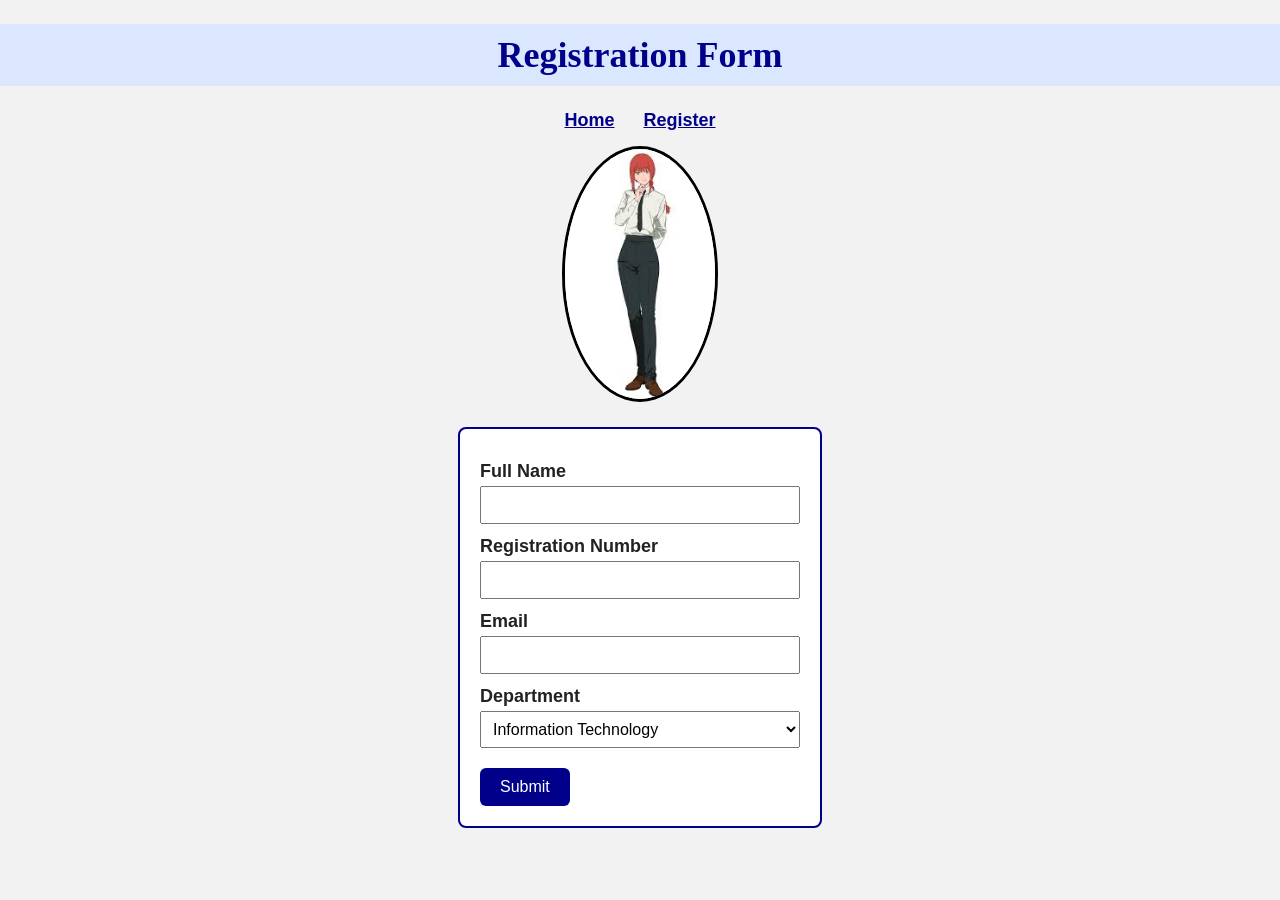
<file: form.html>
<!DOCTYPE html>
<html lang="en">
<head>
    <meta charset="UTF-8">
    <meta name="viewport" content="width=device-width, initial-scale=1.0">
    <title>Registration Form</title>
    <link rel="stylesheet" href="styles.css">
</head>
<body>
    <h1>Registration Form</h1>

    <div class="nav">
        <a href="index.html">Home</a>
        <a href="form.html">Register</a>
    </div>

    <img src="me.jpg" alt="My photo">

    <form class="form-box" action="thanks.html" method="get">
        <label for="name">Full Name</label>
        <input type="text" id="name" name="name" required>

        <label for="regno">Registration Number</label>
        <input type="text" id="regno" name="regno" required>

        <label for="email">Email</label>
        <input type="email" id="email" name="email" required>

        <label for="dept">Department</label>
        <select id="dept" name="dept">
            <option>Information Technology</option>
            <option>Artificial Intelligence</option>
            <option>Computer Science</option>
            <option>Software Engineering</option>
        </select>

        <button type="submit">Submit</button>
    </form>
</body>
</html>
</file>
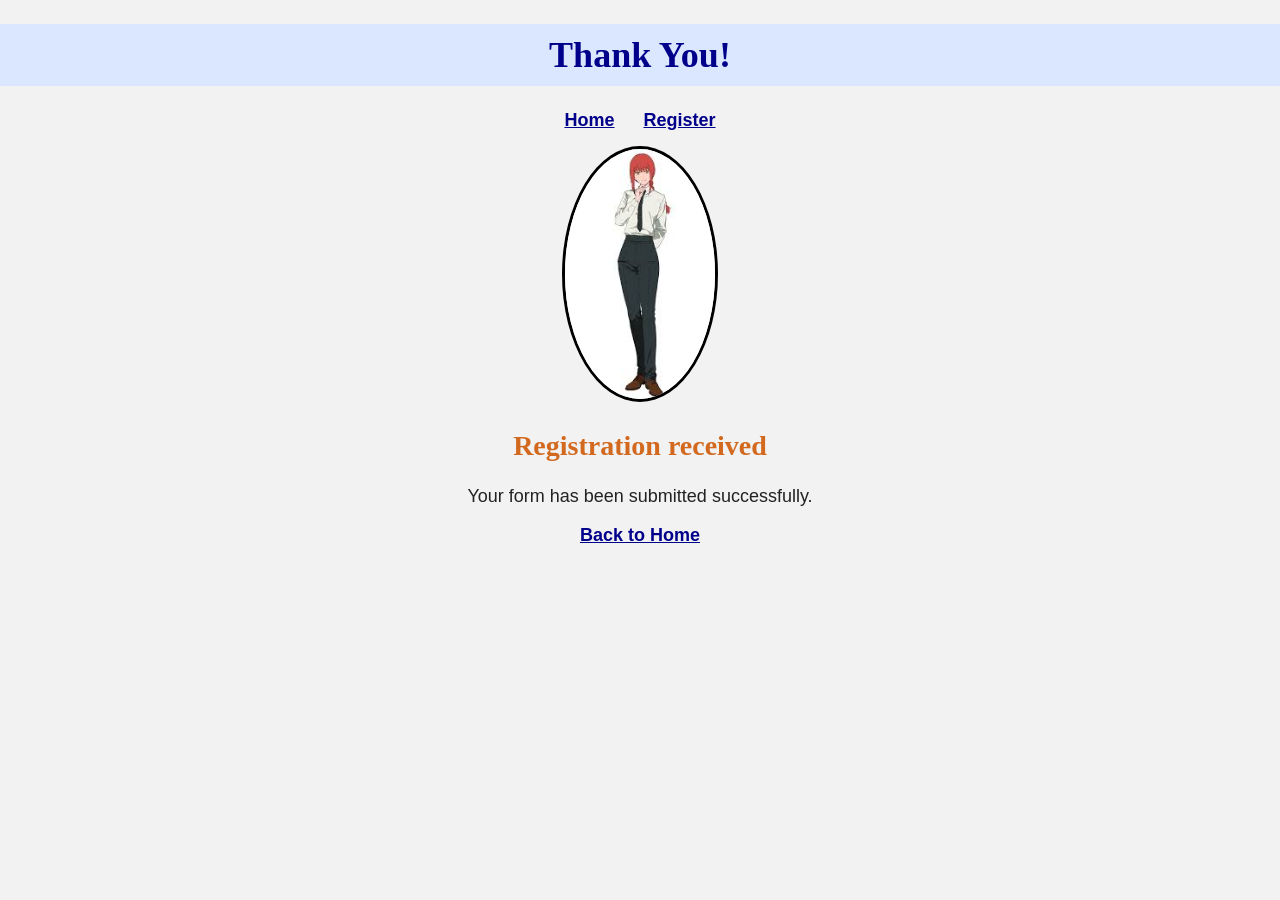
<file: thanks.html>
<!DOCTYPE html>
<html lang="en">
<head>
    <meta charset="UTF-8">
    <meta name="viewport" content="width=device-width, initial-scale=1.0">
    <title>Thank You</title>
    <link rel="stylesheet" href="styles.css">
</head>
<body>
    <h1>Thank You!</h1>

    <div class="nav">
        <a href="index.html">Home</a>
        <a href="form.html">Register</a>
    </div>

    <img src="me.jpg" alt="My photo">

    <h2>Registration received</h2>
    <p>Your form has been submitted successfully.</p>
    <p><a href="index.html">Back to Home</a></p>
</body>
</html>
</file>
<file: styles.css>
/* Background and font */
body {
    background-color: #f2f2f2;
    font-family: Arial, sans-serif;
    font-size: 18px;
    color: #222;
    text-align: center;
    margin: 0;
    padding: 0 0 30px 0;
}

/* Hero banner (uses background image) */
.hero {
    background-color: #1f4fbf;
    background-image: url("banner.jpg");
    background-size: cover;
    background-position: center;
    height: 150px;
    display: flex;
    align-items: center;
    justify-content: center;
}

.hero h1 {
    color: white;
    background-color: transparent;
    margin: 0;
}

/* Styled headings */
h1 {
    font-family: Georgia, serif;
    font-size: 36px;
    color: darkblue;
    background-color: #dbe7ff;
    padding: 10px;
}

h2 {
    font-family: Georgia, serif;
    font-size: 28px;
    color: chocolate;
}

/* Round picture */
img {
    width: 150px;
    border: 3px solid black;
    border-radius: 50%;
}

/* Navigation links */
.nav {
    margin: 15px 0;
}

.nav a {
    margin: 0 12px;
}

a {
    color: darkblue;
    font-weight: bold;
}

/* Card (class selector) */
.card {
    width: 300px;
    margin: 20px auto;
    padding: 15px;
    border: 2px solid darkblue;
    border-radius: 8px;
    background-color: white;
}

/* Bordered form */
.form-box {
    width: 320px;
    margin: 20px auto;
    padding: 20px;
    border: 2px solid darkblue;
    border-radius: 8px;
    background-color: white;
    text-align: left;
}

.form-box label {
    display: block;
    margin-top: 12px;
    font-weight: bold;
}

.form-box input,
.form-box select {
    width: 100%;
    padding: 8px;
    margin-top: 4px;
    font-size: 16px;
    box-sizing: border-box;
}

.form-box button {
    margin-top: 20px;
    padding: 10px 20px;
    font-size: 16px;
    background-color: darkblue;
    color: white;
    border: none;
    border-radius: 6px;
    cursor: pointer;
}
</file>
